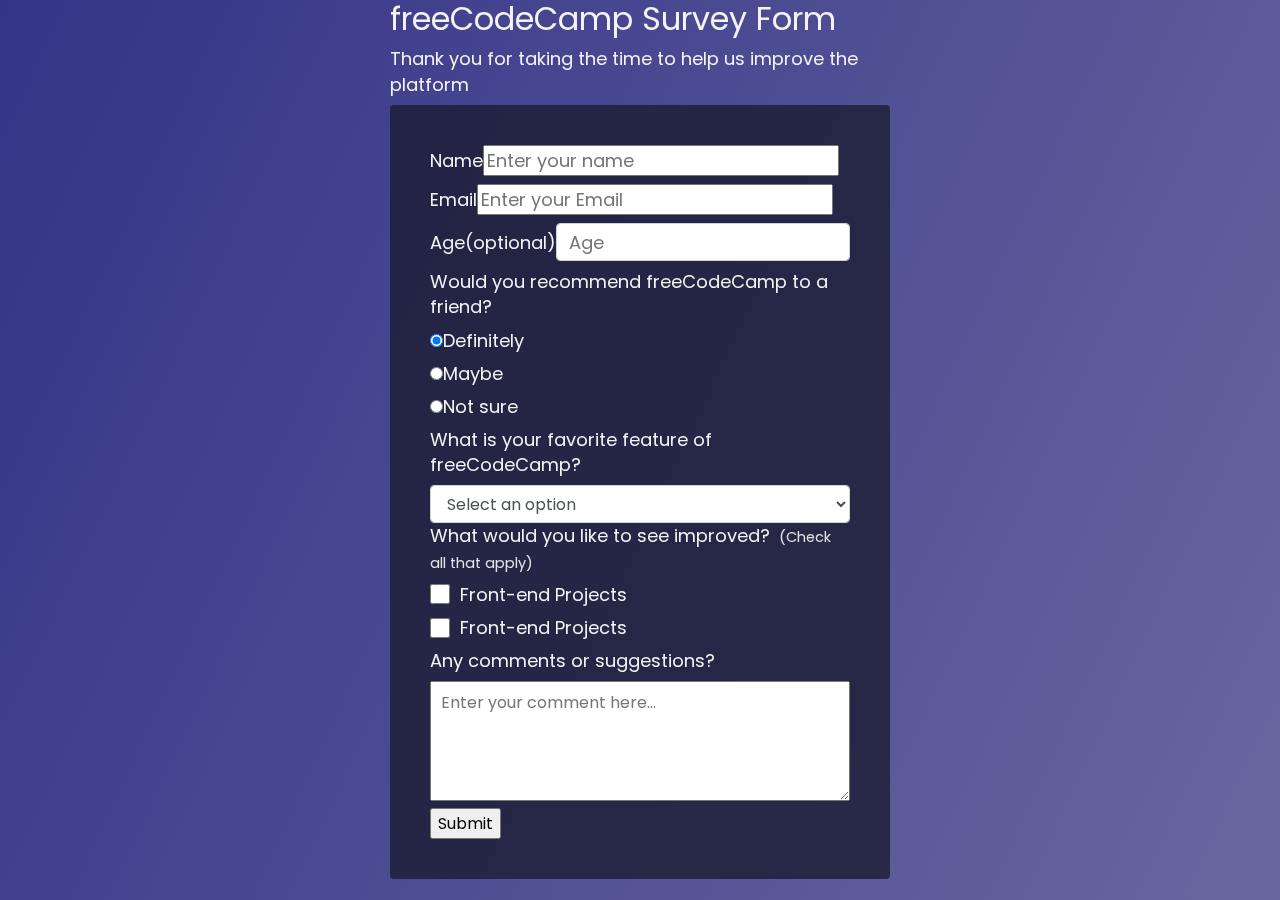
<file: ResponsiveWeb/certificat01/index.html>
<!DOCTYPE html>
<html lang="en">
  <head>
    <meta charset="UTF-8">
    <title>Registration Form</title>
    <link rel="stylesheet" href="styles.css" />
  </head>
  <body>
    <h1 id="title">freeCodeCamp Survey Form</h1>
    <p id="description">Thank you for taking the time to help us improve the platform</p>
    <form id="survey-form">
     
<label id="name-label"> Name <input id="name" name="name-label" type="text" placeholder="Enter your name" required /></label>
       
        <label id="email-label"> Email <input id="email" name="email-label" type="email" placeholder="Enter your Email" required /></label>
        <label id="number-label">
Age(optional)<input type="number" id="number" name="number-label" min="10" max="99" class="form-control" placeholder="Age">
</label>


  
      <p>Would you recommend freeCodeCamp to a friend?</p>
        <label for="personal-account"><input id="personal-account" type="radio" name="user-recommend" value="definetely" checked/>Definitely</label>
        <label for="maybe"><input value="Maybe" id="maybe" type="radio" name="user-recommend"  /> Maybe</label>
        
        <label id="Not-sure"><input type="radio" value="not-sure" name="user-recommend" /> Not sure</label>
        <p>What is your favorite feature of freeCodeCamp?</p>
        <select id="dropdown" name="mostLike" class="form-control" required="">
            <option disabled="" selected="" value="">Select an option</option>
            <option value="challenges">Challenges</option>
            <option value="projects">Projects</option>
            <option value="community">Community</option>
            <option value="openSource">Open Source</option>
          </select>
          <p>
            What would you like to see improved?
            <span class="clue">(Check all that apply)</span>
          </p>
          <label><input name="prefer" value="front-end-projects" type="checkbox" class="input-checkbox">Front-end Projects</label>
          <label><input name="prefer" value="front-end-projects" type="checkbox" class="input-checkbox">Front-end Projects</label>

          <p>Any comments or suggestions?</p>
          <textarea id="comments" class="input-textarea" name="comment" placeholder="Enter your comment here..."></textarea>

      <input type="submit" id="submit" value="Submit" />
    </form>
  </body>
</html>
</file>
<file: ResponsiveWeb/certificat01/styles.css>
@import url('https://fonts.googleapis.com/css?family=Poppins:200i,400&display=swap');

:root {
  --color-white: #f3f3f3;
  --color-darkblue: #1b1b32;
  --color-darkblue-alpha: rgba(27, 27, 50, 0.8);
  --color-green: #37af65;
}

*,
*::before,
*::after {
  box-sizing: border-box;
}

body {
    width: 500px;
  font-family: 'Poppins', sans-serif;
  font-size: 1rem;
  font-weight: 400;
  line-height: 1.4;
  color: var(--color-white);
  margin: 0;
  
    margin-left: auto;
    margin-right: auto;

}

/* mobile friendly alternative to using background-attachment: fixed */
body::before {
  content: '';
  position: fixed;
  top: 0;
  left: 0;
  height: 100%;
  width: 100%;
  z-index: -1;
  background: var(--color-darkblue);
  background-image: linear-gradient(
      115deg,
      rgba(58, 58, 158, 0.8),
      rgba(136, 136, 206, 0.7)
    ),
    url(https://cdn.freecodecamp.org/testable-projects-fcc/images/survey-form-background.jpeg);
  background-size: cover;
  background-repeat: no-repeat;
  background-position: center;
}

h1 {
  font-weight: 400;
  line-height: 1.2;
}

p {
  font-size: 1.125rem;
}

h1,
p {
  margin-top: 0;
  margin-bottom: 0.5rem;
}

label {
  display: flex;
  align-items: center;
  font-size: 1.125rem;
  margin-bottom: 0.5rem;
}

input,
button,
select,
textarea {
  margin: 0;
  font-family: inherit;
  font-size: inherit;
  line-height: inherit;
}

button {
  border: none;
}

.container {
  width: 100%;
  margin: 3.125rem auto 0 auto;
}

@media (min-width: 576px) {
  .container {
    max-width: 540px;
  }
}

@media (min-width: 768px) {
  .container {
    max-width: 720px;
  }
}

.header {
  padding: 0 0.625rem;
  margin-bottom: 1.875rem;
}

.description {
  font-style: italic;
  font-weight: 200;
  text-shadow: 1px 1px 1px rgba(0, 0, 0, 0.4);
}

.clue {
  margin-left: 0.25rem;
  font-size: 0.9rem;
  color: #e4e4e4;
}

.text-center {
  text-align: center;
}

/* form */

form {
  background: var(--color-darkblue-alpha);
  padding: 2.5rem 0.625rem;
  border-radius: 0.25rem;
}

@media (min-width: 480px) {
  form {
    padding: 2.5rem;
  }
}

.form-group {
  margin: 0 auto 1.25rem auto;
  padding: 0.25rem;
}

.form-control {
  display: block;
  width: 100%;
  height: 2.375rem;
  padding: 0.375rem 0.75rem;
  color: #495057;
  background-color: #fff;
  background-clip: padding-box;
  border: 1px solid #ced4da;
  border-radius: 0.25rem;
  transition: border-color 0.15s ease-in-out, box-shadow 0.15s ease-in-out;
}

.form-control:focus {
  border-color: #80bdff;
  outline: 0;
  box-shadow: 0 0 0 0.2rem rgba(0, 123, 255, 0.25);
}

.input-radio,
.input-checkbox {
  display: inline-block;
  margin-right: 0.625rem;
  min-height: 1.25rem;
  min-width: 1.25rem;
}

.input-textarea {
  min-height: 120px;
  width: 100%;
  padding: 0.625rem;
  resize: vertical;
}

.submit-button {
  display: block;
  width: 100%;
  padding: 0.75rem;
  background: var(--color-green);
  color: inherit;
  border-radius: 2px;
  cursor: pointer;
}
</file>
